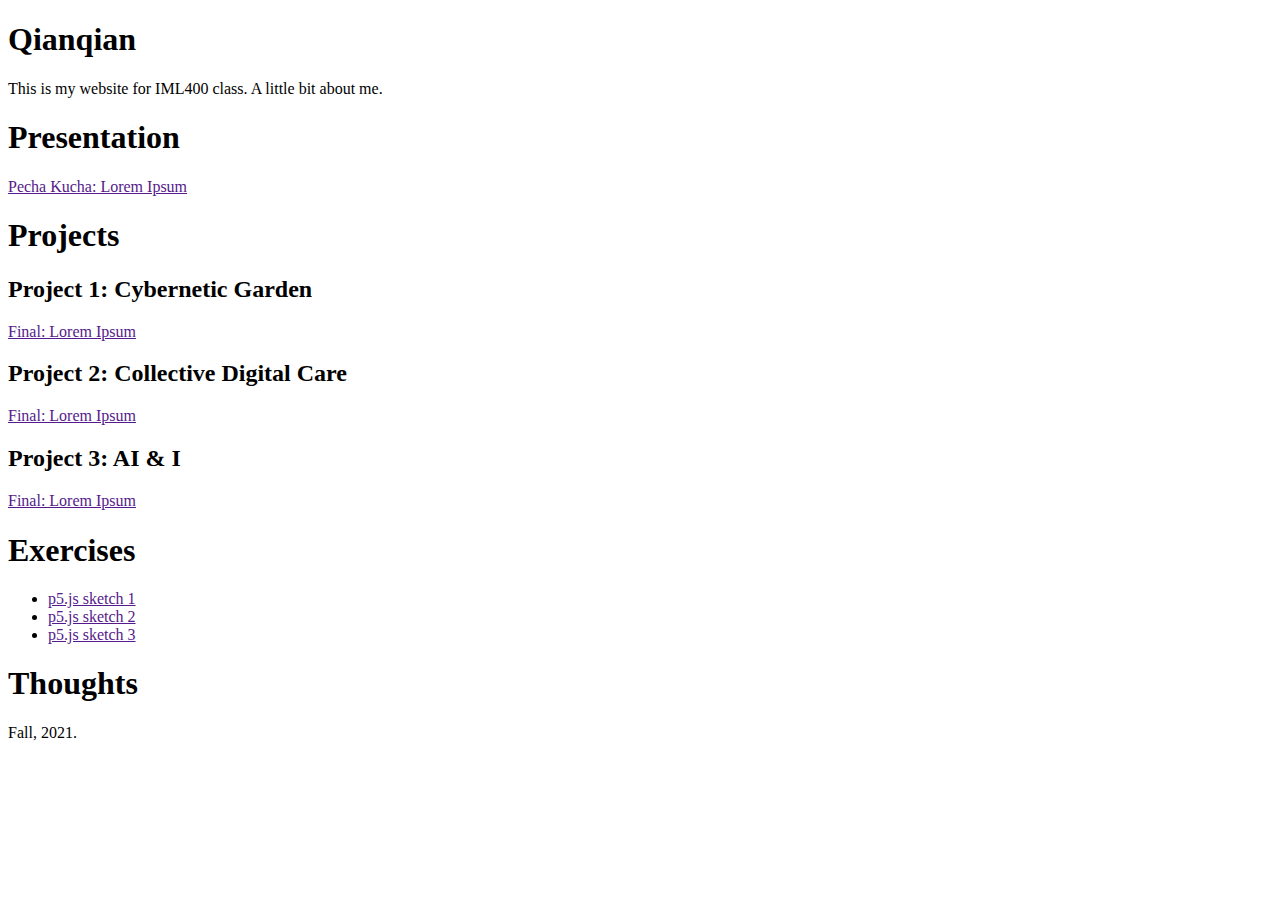
<file: index.html>
<!DOCTYPE html>
<html>
  <head>
    <title>Q's Homepage</title>
    <meta charset="utf-8" />
  </head>

  <body>
    <div>
      <h1>Qianqian</h1>
      <p>This is my website for IML400 class. A little bit about me.</p>
    </div>

    <div>
      <h1>Presentation</h1>
      <a href="" target="blank">Pecha Kucha: Lorem Ipsum</a>
    </div>

    <div>
      <h1>Projects</h1>
      <h2>Project 1: Cybernetic Garden</h2>
      <a href="" target="blank">Final: Lorem Ipsum</a>
      <h2>Project 2: Collective Digital Care</h2>
      <a href="" target="blank">Final: Lorem Ipsum</a>
      <h2>Project 3: AI & I</h2>
      <a href="" target="blank">Final: Lorem Ipsum</a>
    </div>

    <div>
      <h1>Exercises</h1>
      <ul>
        <li><a href="">p5.js sketch 1</a></li>
        <li><a href="">p5.js sketch 2</a></li>
        <li><a href="">p5.js sketch 3</a></li>
      </ul>
    </div>

    <!--add a h1 element called 'Thoughts' Below-->
    <h1>Thoughts</h1>

    <footer>Fall, 2021.</footer>
  </body>
</html>
</file>
